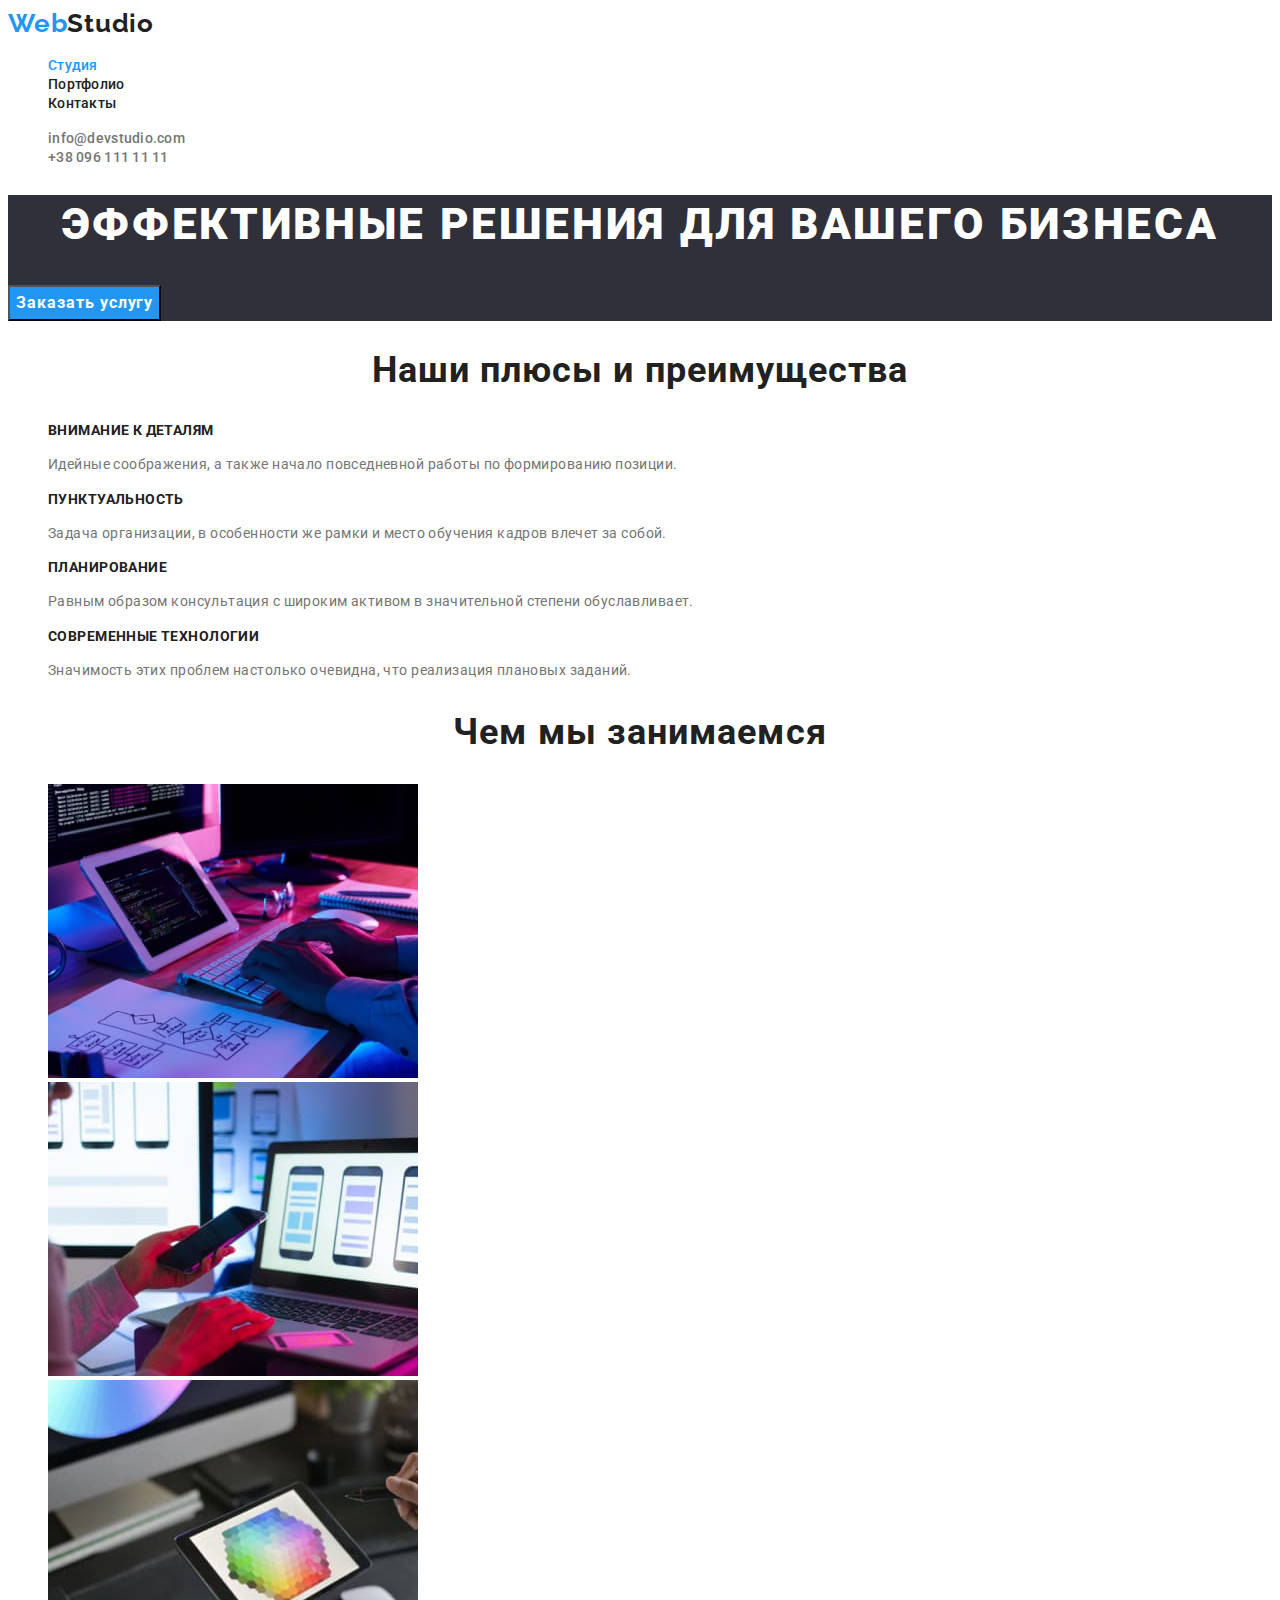
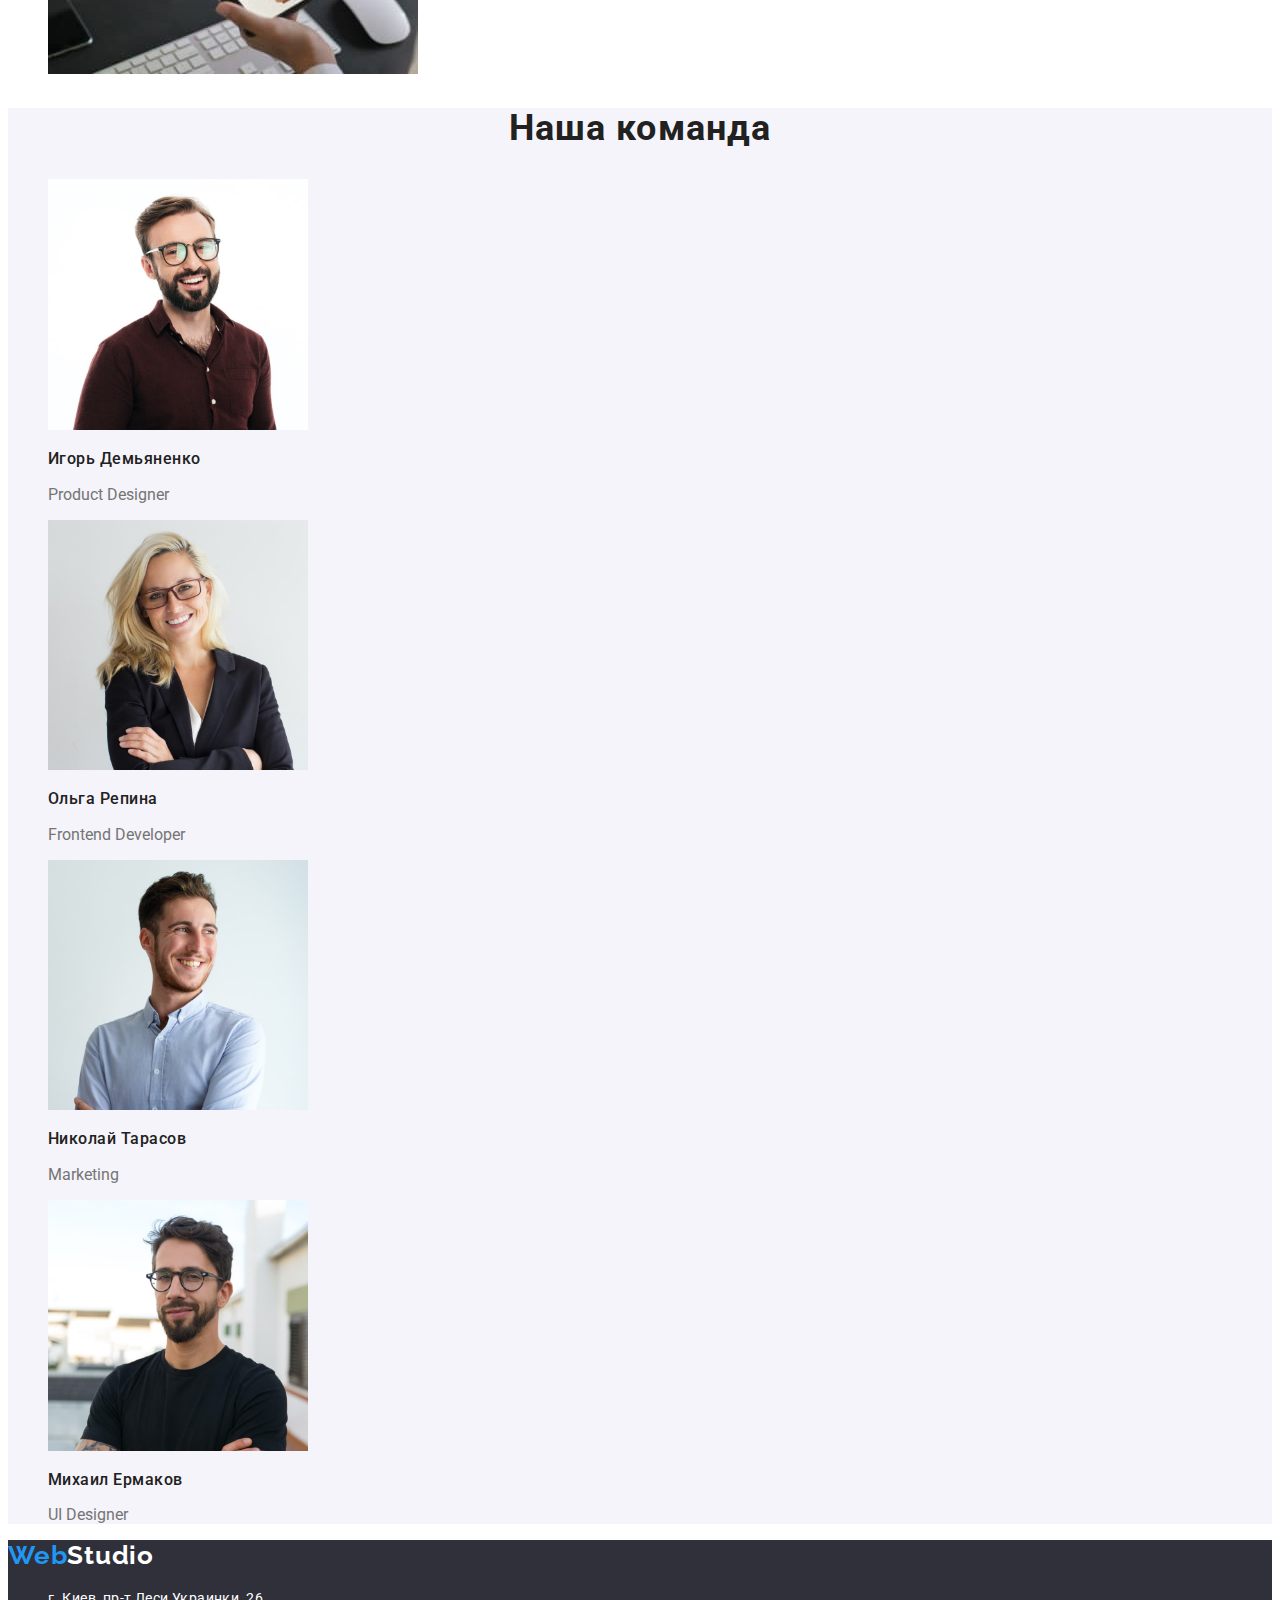
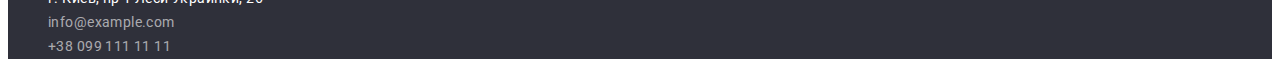
<file: index.html>
<!DOCTYPE html>
<html lang="ru">
<head>
    <meta charset="UTF-8">
    <meta http-equiv="X-UA-Compatible" content="IE=edge">
    <meta name="viewport" content="width=device-width, initial-scale=1.0">
    <title>WebStudio</title>
    <link rel="preconnect" href="https://fonts.googleapis.com">
    <link rel="preconnect" href="https://fonts.gstatic.com" crossorigin>
    <link href="https://fonts.googleapis.com/css2?family=Raleway:wght@700&family=Roboto:wght@400;500;700;900&display=swap"
        rel="stylesheet">
    <link rel="stylesheet" href="./css/styles.css">
</head>
<body>
    <header>
       <nav>
           <!-- logo -->
            <a class="logo" href="./index.html"> Web<span>Studio</span></a>
            <!-- site-nav -->
            <ul class="site-nav">
                <li>
                    <a class="link current" href="./index.html">Студия</a>
                </li>
                <li>
                    <a class="link" href="./portfolio.html">Портфолио</a>
                </li>
                <li>
                    <a class="link" href="">Контакты</a>
                </li>
            </ul>
       </nav>
       <!-- auth-nav -->
        <ul class="auth-nav">
            <li>
                <a class="link" href="mailto:info@devstudio.com">info@devstudio.com</a>
            </li>
            <li>
                <a class="link" href="tel:+380961111111">+38 096 111 11 11</a>
            </li>
        </ul>
    </header>
<main>
    <!-- HERO -->
        <section class="hero">
            <h1 class="hero-title">Эффективные решения для вашего бизнеса</h1>
            <button type="button">Заказать услугу</button>
        </section>
    
    <!-- Наши преимущества -->
    <section class="section">
        <!--Заголовок спрятать-->
        <h2 class="section-title">Наши плюсы и преимущества</h2>
        <ul class="benefits">
            <li>
                <h3 class="benefits-title">Внимание к деталям</h3>
                <p>Идейные соображения, а также начало повседневной работы по формированию позиции.</p>
            </li>
            <li>
                <h3 class="benefits-title">Пунктуальность</h3>
                <p>Задача организации, в особенности же рамки и место обучения кадров влечет за собой.</p>
            </li>
            <li>
                <h3 class="benefits-title">Планирование</h3>
                <p>Равным образом консультация с широким активом в значительной степени обуславливает.</p>
            </li>
            <li>
                <h3 class="benefits-title">Современные технологии</h3>
                <p>Значимость этих проблем настолько очевидна, что реализация плановых заданий.</p>
            </li>
        </ul>
    </section>
    <!-- Чем мы занимаемся -->
    <section class="section">
        <h2 class="section-title">Чем мы занимаемся</h2>
        <ul>
            <li>
                <img src="./images/img1.jpg" alt="Процесс написания кода" width="370">
            </li>
            <li>
                <img src="./images/img2.jpg" alt="Процесс разработки приложений" width="370">
            </li>
            <li>
                <img src="./images/img3.jpg" alt="Процесс подбора дизайна" width="370">
            </li>
        </ul>
    </section>
    <!-- Наша команда -->
    <section class="section team">
        <h2 class="section-title">Наша команда</h2>
        <ul class="team">
            <li>
                <img src="./images/ihor-1-1.jpg" alt="Игорь Демьяненко" width="260">
                <h3 class="team-title">Игорь Демьяненко</h3>
                <p>Product Designer</p>
            </li>
            <li>
                <img src="./images/olha-2-2.jpg" alt="Ольга Репина" width="260">
                <h3 class="team-title">Ольга Репина</h3>
                <p>Frontend Developer</p>
            </li>
            <li>
                <img src="./images/nikolai-3-3.jpg" alt="Николай Тарасов" width="260">
                <h3 class="team-title">Николай Тарасов</h3>
                <p>Marketing</p>
            </li>
            <li>
                <img src="./images/mihail-4-4.jpg" alt="Михаил Ермаков" width="260">
                <h3 class="team-title">Михаил Ермаков</h3>
                <p>UI Designer</p>
            </li>
        </ul>
    </section>
</main>
<!-- Футер -->
    <footer class="footer">
    <a class="logo-footer" href="./index.html">Web<span>Studio</span></a>
    <address>
    <ul class="adress">
       <li><a class="link-adress" href="https://goo.gl/maps/ifKrriMA3QEDocWd7">г. Киев, пр-т Леси Украинки, 26</a> <br /></li> 
      <li> <a class="link" href="mailto:info@example.com">info@example.com</a> <br /></li>
      <li> <a class="link" href="tel:+380991111111">+38 099 111 11 11</a> </li>
    </ul>
    </address>
    </footer>
</body>
</html>
</file>
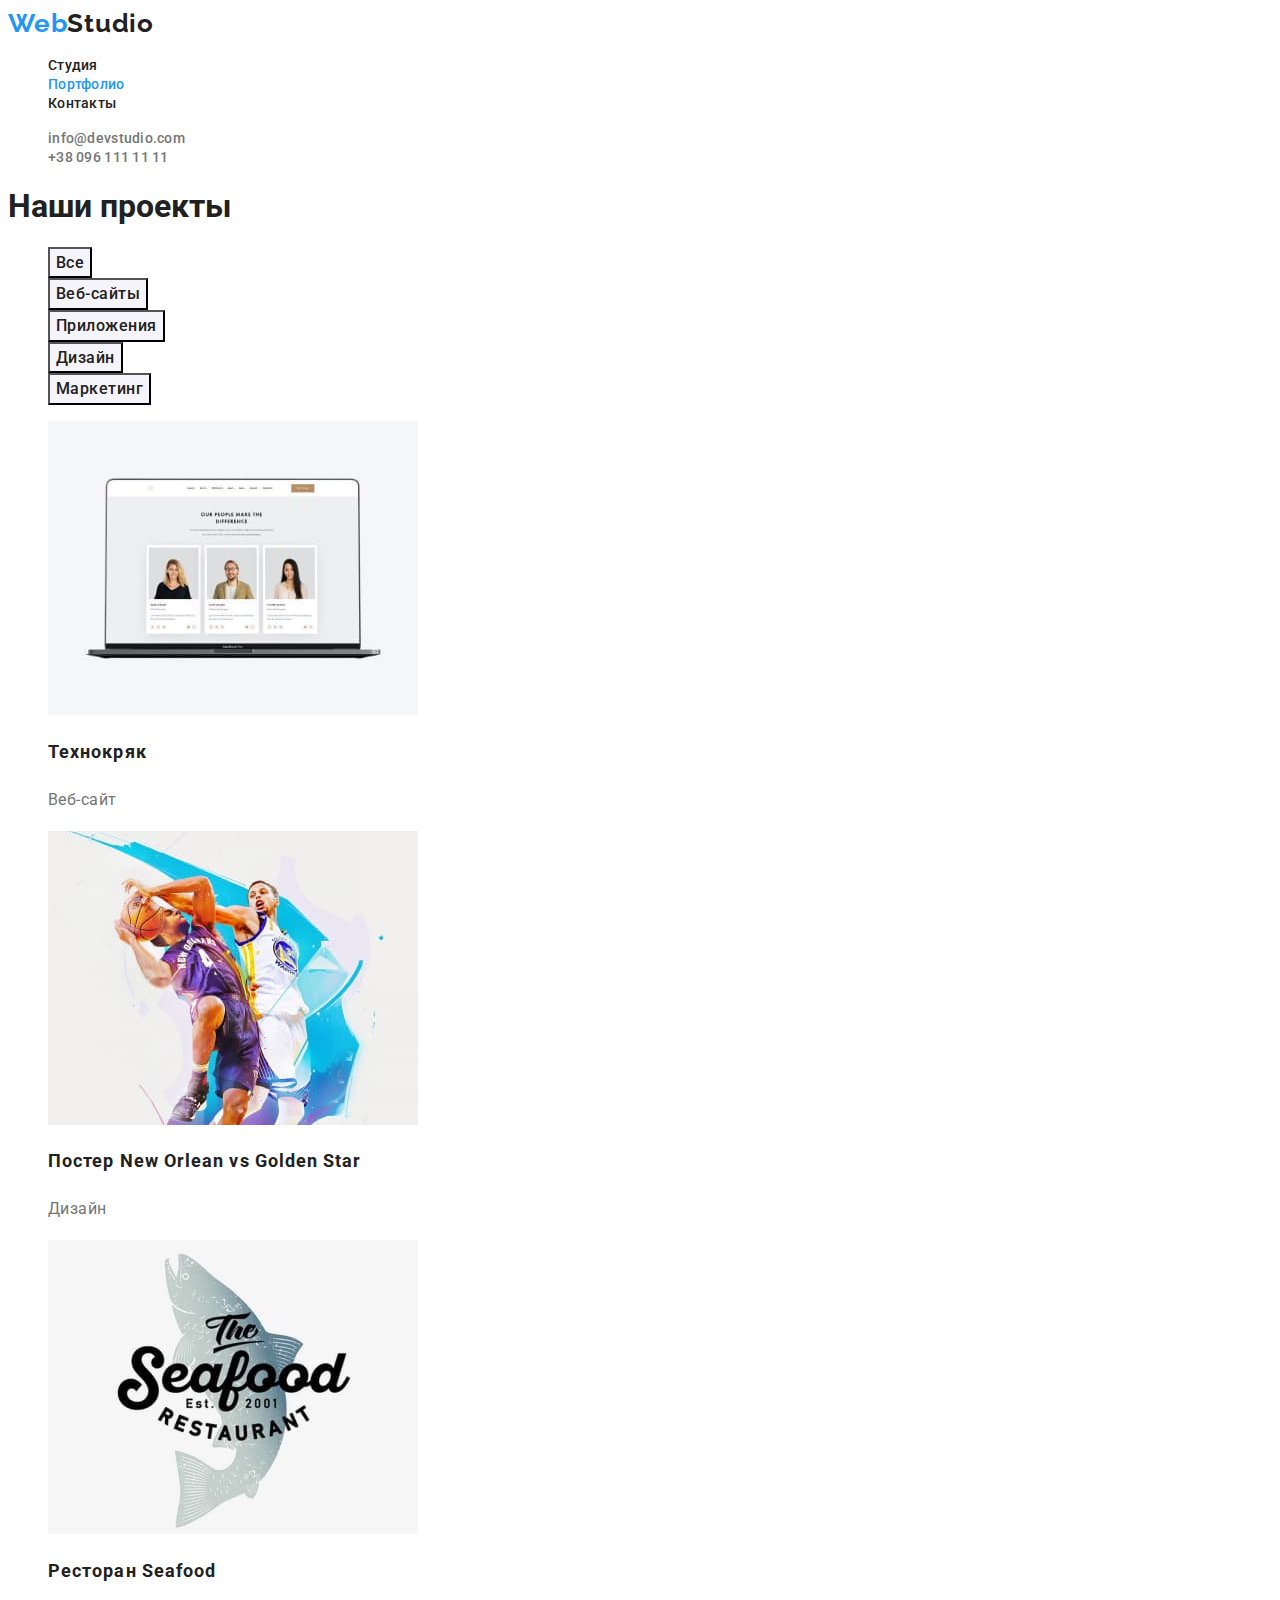
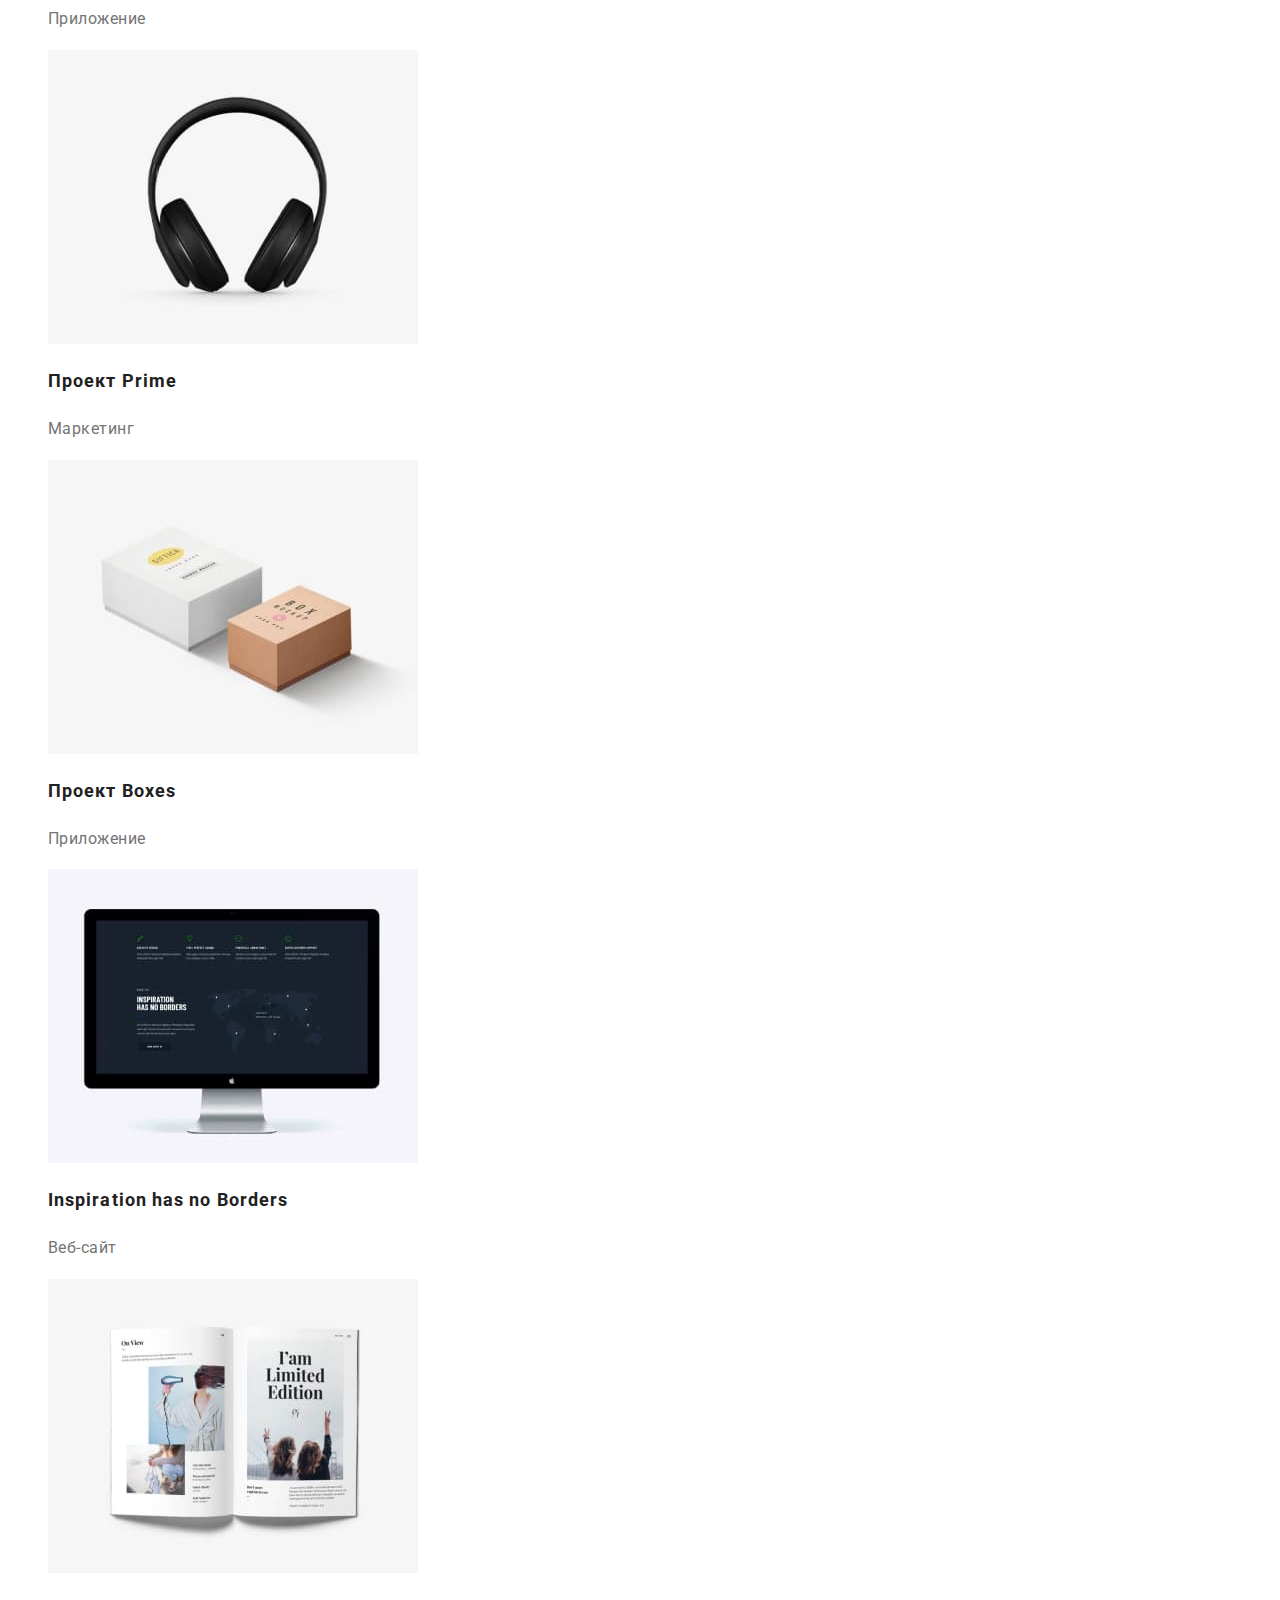
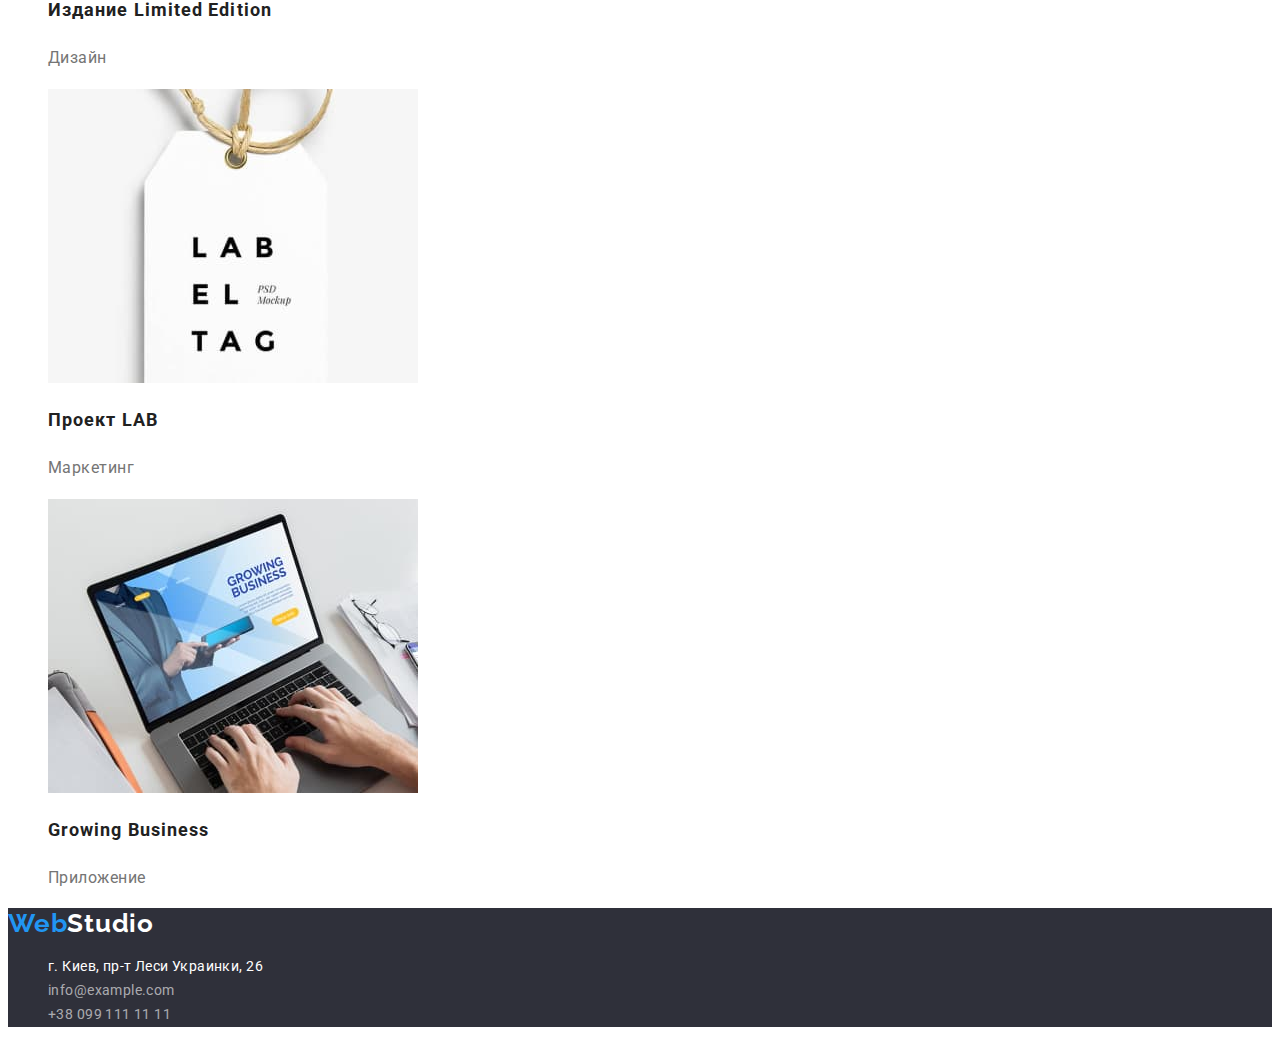
<file: portfolio.html>
<!DOCTYPE html>
<html lang="ru">
<head>
    <meta charset="UTF-8">
    <meta http-equiv="X-UA-Compatible" content="IE=edge">
    <meta name="viewport" content="width=device-width, initial-scale=1.0">
    <title>Portfolio</title>
    <link rel="preconnect" href="https://fonts.googleapis.com">
    <link rel="preconnect" href="https://fonts.gstatic.com" crossorigin>
    <link href="https://fonts.googleapis.com/css2?family=Raleway:wght@700&family=Roboto:wght@400;500;700;900&display=swap"
        rel="stylesheet">
    <link rel="stylesheet" href="./css/styles.css">
</head>
<body>
    <header>
        <nav>
            <!-- logo -->
            <a class="logo" href="./index.html"> Web<span>Studio</span></a>
            <!-- site-nav -->
            <ul class="site-nav">
                <li>
                    <a class="link" href="./index.html">Студия</a>
                </li>
                <li>
                    <a class="link current" href="./portfolio.html">Портфолио</a>
                </li>
                <li>
                    <a class="link" href="">Контакты</a>
                </li>
            </ul>
        </nav>
        <!-- auth-nav -->
        <ul class="auth-nav">
            <li>
                <a class="link" href="mailto:info@devstudio.com">info@devstudio.com</a>
            </li>
            <li>
                <a class="link" href="tel:+380961111111">+38 096 111 11 11</a>
            </li>
        </ul>
    </header>


    <main>
        <section>
            <!--Заголовок спрятать-->
            <h1 class="filter-title">Наши проекты</h1>
            <ul class="filter">
                <li><button type="button">Все</button></li>
                <li><button type="button">Веб-сайты</button></li>
                <li><button type="button">Приложения</button></li>
                <li><button type="button">Дизайн</button></li>
                <li><button type="button">Маркетинг</button></li>
            </ul>     
            <ul class="gallery">
                <li>
                    <a href="">
                    <img src="./images/project-1.jpg" alt="Пример страницы сайта" width="370"> 
                    <h2 class="gallery-title">Технокряк</h2>
                    <p>Веб-сайт</p>
                    </a>
                </li>
                <li>
                    <a href="">
                    <img src="./images/project-2.jpg" alt="Два баскетболиста с мячом" width="370">
                    <h2 class="gallery-title">Постер New Orlean vs Golden Star</h2>
                    <p>Дизайн</p>
                    </a>
                </li>
                <li>
                    <a href="">
                    <img src="./images/project-3.jpg" alt="Логотип рыбного ресторана" width="370">
                    <h2 class="gallery-title">Ресторан Seafood</h2>
                    <p>Приложение</p>
                    </a>
                </li>
                <li>
                    <a href="">
                    <img src="./images/project-4.jpg" alt="Наушники" width="370">
                    <h2 class="gallery-title">Проект Prime</h2>
                    <p>Маркетинг</p>
                    </a>
                </li>
                <li>
                    <a href="">
                    <img src="./images/project-5.jpg" alt="Две коробки" width="370">
                    <h2 class="gallery-title">Проект Boxes</h2>
                    <p>Приложение</p>
                    </a>
                </li>
                <li>
                    <a href="">
                    <img src="./images/project-6.jpg" alt="Экран компьютера с примером страницы веб-сайта" width="370">
                    <h2 class="gallery-title">Inspiration has no Borders</h2>
                    <p>Веб-сайт</p>
                    </a>
                </li>
                <li>
                    <a href="">
                    <img src="./images/project-7.jpg" alt="Открытый журнал" width="370">
                    <h2 class="gallery-title">Издание Limited Edition</h2>
                    <p>Дизайн</p>
                    </a>
                </li>
                <li>
                    <a href="">
                    <img src="./images/project-8.jpg" alt="Пример дизайна бирки" width="370">
                    <h2 class="gallery-title">Проект LAB</h2>
                    <p>Маркетинг</p>
                    </a>
                </li>
                <li>
                    <a href="">
                    <img src="./images/project-9.jpg" alt="Руки печатают на клавиатуре ноутбука, в котором открыт веб-сайт" width="370">
                    <h2 class="gallery-title">Growing Business</h2>
                    <p>Приложение</p>
                    </a>
                </li>
            </ul>
        </section>

    </main>

    <!-- Футер -->
    <footer class="footer">
        <a class="logo-footer" href="./index.html">Web<span>Studio</span></a>
        <address>
            <ul class="adress">
                <li><a class="link-adress" href="https://goo.gl/maps/ifKrriMA3QEDocWd7">г. Киев, пр-т Леси Украинки, 26</a>
                    <br /></li>
                <li> <a class="link" href="mailto:info@example.com">info@example.com</a> <br /></li>
                <li> <a class="link" href="tel:+380991111111">+38 099 111 11 11</a> </li>
            </ul>
        </address>
    </footer>
    </body>
    
    </html>
</file>
<file: css/styles.css>
/* основной цвет текста color: #212121; */
/* вторичный цвет текста color: #757575; */
/* акцентный цвет текста color: #2196F3; */
/* заголовок color: #FFFFFF; */
/* футер вторичный цвет текста color: rgba(255, 255, 255, 0.6); */
/* бекграунд героя background: #2F303A; */
:root {
  --primary-text-color: #757575;
  --secondary-text-color: #212121;
  --accent-color: #2196f3;
  --white-color: #ffffff;
  --footer-secondary-text-color: rgba(255, 255, 255, 0.6);
}

body {
  font-family: "Roboto", "sans-serif";
  color: var(--primary-text-color);
  background-color: var(--white-color);
}
ul {
  list-style: none;
}
/* logo */
.logo {
  color: var(--accent-color);
  font-family: "Raleway", "sana-serif";

  font-weight: 700;
  font-size: 26px;
  line-height: 1.19;
  letter-spacing: 0.03em;
  text-decoration: none;
}
.logo span {
  color: var(--secondary-text-color);
}
.logo:hover {
  color: var(--secondary-text-color);
}
.logo span:hover {
  color: var(--accent-color);
}

/* site-nav */

.site-nav .link {
  color: var(--secondary-text-color);
  font-weight: 500;
  font-size: 14px;
  line-height: 1.2;
  letter-spacing: 0.02em;
  text-decoration: none;
}
.site-nav .link:hover,
.site-nav .link:focus {
  color: var(--accent-color);
}

.site-nav .link.current {
  color: var(--accent-color);
}

/* auth-nav */
.auth-nav .link {
  color: var(--primary-text-color);
  font-weight: 500;
  font-size: 14px;
  line-height: 1.2;
  letter-spacing: 0.02em;
  text-decoration: none;
}
.auth-nav .link:hover,
.auth-nav .link:focus {
  color: var(--accent-color);
}

/* hero */
.hero-title {
  color: var(--white-color);
  font-weight: 900;
  font-size: 44px;
  line-height: 1.36;
  text-align: center;
  letter-spacing: 0.06em;
  text-transform: uppercase;
}
.hero {
  background-color: #2f303a;
}
.hero button {
  color: var(--white-color);
  background-color: var(--accent-color);
  font-family: inherit;
  font-weight: 700;
  font-size: 16px;
  line-height: 1.87;
  display: flex;
  align-items: center;
  text-align: center;
  letter-spacing: 0.06em;
  cursor: pointer;
}

.hero button:hover,
.hero button:focus {
  color: #212121;
}

.section-title {
  color: var(--secondary-text-color);
  font-weight: 700;
  font-size: 36px;
  line-height: 1.16;
  text-align: center;
  letter-spacing: 0.03em;
}

/* преимущества */
.benefits .benefits-title {
  color: var(--secondary-text-color);
  font-weight: 700;
  font-size: 14px;
  line-height: 1.2;
  letter-spacing: 0.03em;
  text-transform: uppercase;
}
.benefits p {
  font-size: 14px;
  line-height: 1.7;
  letter-spacing: 0.03em;
}

/* чем мы занимаемся */

/* команда */
.section.team {
  background-color: #f5f4fa;
}
.team .team-title {
  color: var(--secondary-text-color);
  font-weight: 500;
  font-size: 16px;
  line-height: 1.18;
  letter-spacing: 0.03em;
}

/* футер */
.footer {
  background-color: #2f303a;
}
/* logo */
.logo-footer {
  color: var(--accent-color);
  font-family: "Raleway", "sans-serif";
  font-weight: 700;
  font-size: 26px;
  line-height: 1.19;
  letter-spacing: 0.03em;
  text-decoration: none;
}
.logo-footer span {
  color: var(--white-color);
}
.logo-footer:hover {
  color: var(--white-color);
}
.logo-footer span:hover {
  color: var(--accent-color);
}

/* adress */

.adress .link-adress {
  color: var(--white-color);
  font-size: 14px;
  line-height: 1.7;
  letter-spacing: 0.03em;
  text-decoration: none;
  font-style: normal;
}
.adress .link-adress:hover,
.adress .link-adress:focus {
  color: var(--accent-color);
}
.adress .link {
  color: var(--footer-secondary-text-color);
  font-size: 14px;
  line-height: 1.7;
  letter-spacing: 0.03em;
  text-decoration: none;
  font-style: normal;
}
.adress .link:hover,
.adress .link:focus {
  color: var(--accent-color);
}

/* css for portfolio.html */
.filter-title {
  color: var(--secondary-text-color);
}

/* filter buttons */
.filter button {
  color: var(--secondary-text-color);
  background-color: #f5f4fa;
  cursor: pointer;
  font-family: inherit;
  font-weight: 500;
  font-size: 16px;
  line-height: 1.6;
  text-align: center;
  letter-spacing: 0.03em;
}
.filter button:hover,
.filter button:focus {
  background-color: var(--accent-color);
  color: var(--white-color);
}

/* gallery */
.gallery > li > a {
  text-decoration: none;
}

.gallery .gallery-title {
  font-weight: 700;
  font-size: 18px;
  line-height: 2;
  letter-spacing: 0.06em;
  color: var(--secondary-text-color);
}

.gallery p {
  font-size: 16px;
  line-height: 1.8;
  letter-spacing: 0.03em;
  color: var(--primary-text-color);
}
</file>
